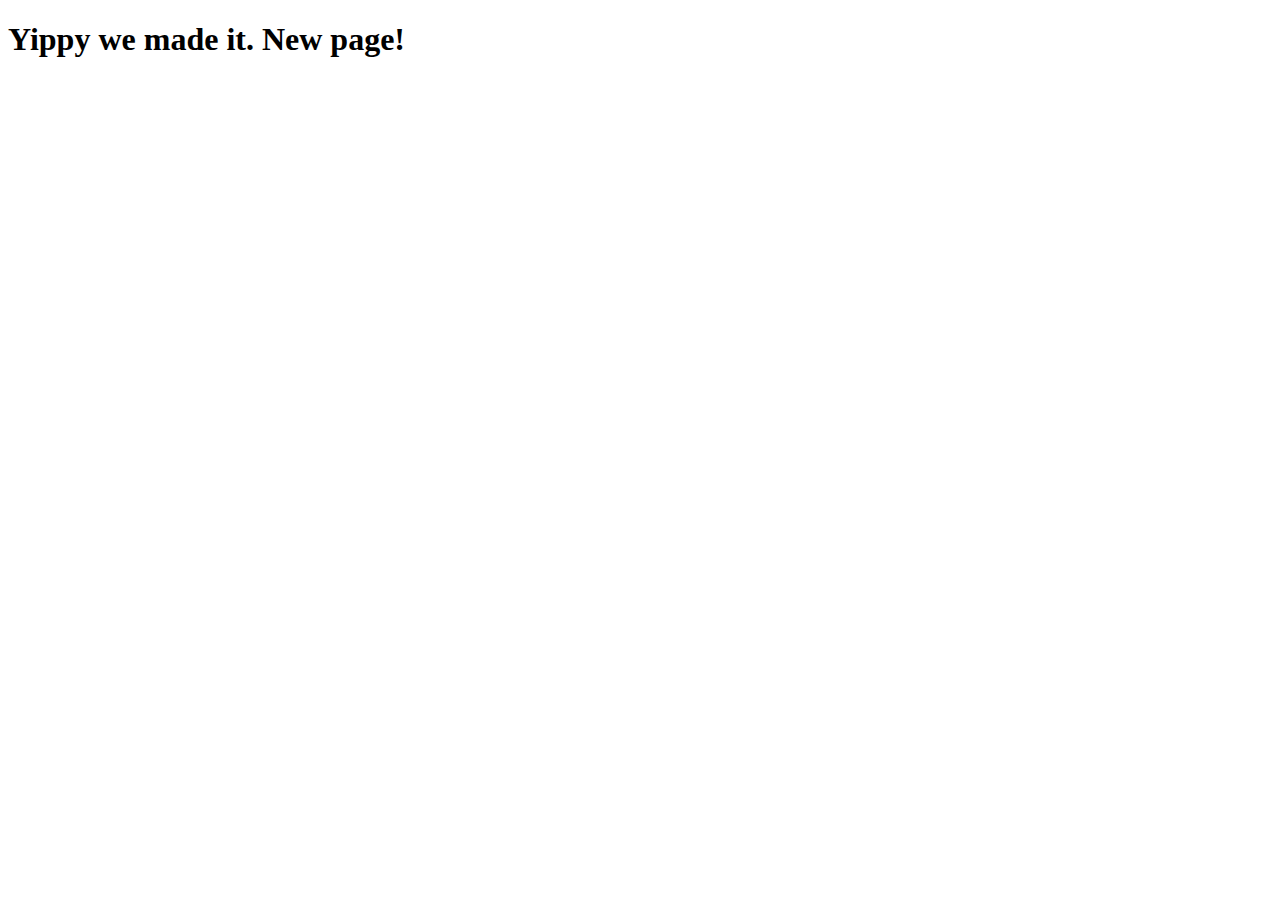
<file: test-page.html>
<!DOCTYPE html>
<html lang="en">
<head>
    <meta charset="UTF-8">
    <meta name="viewport" content="width=device-width, initial-scale=1.0">
    <title>Roar Cycle - Bike Repairs in Dublin</title>
</head>
<body>
    <h1>Yippy we made it. New page!</h1>    
</body>
</html>
</file>
